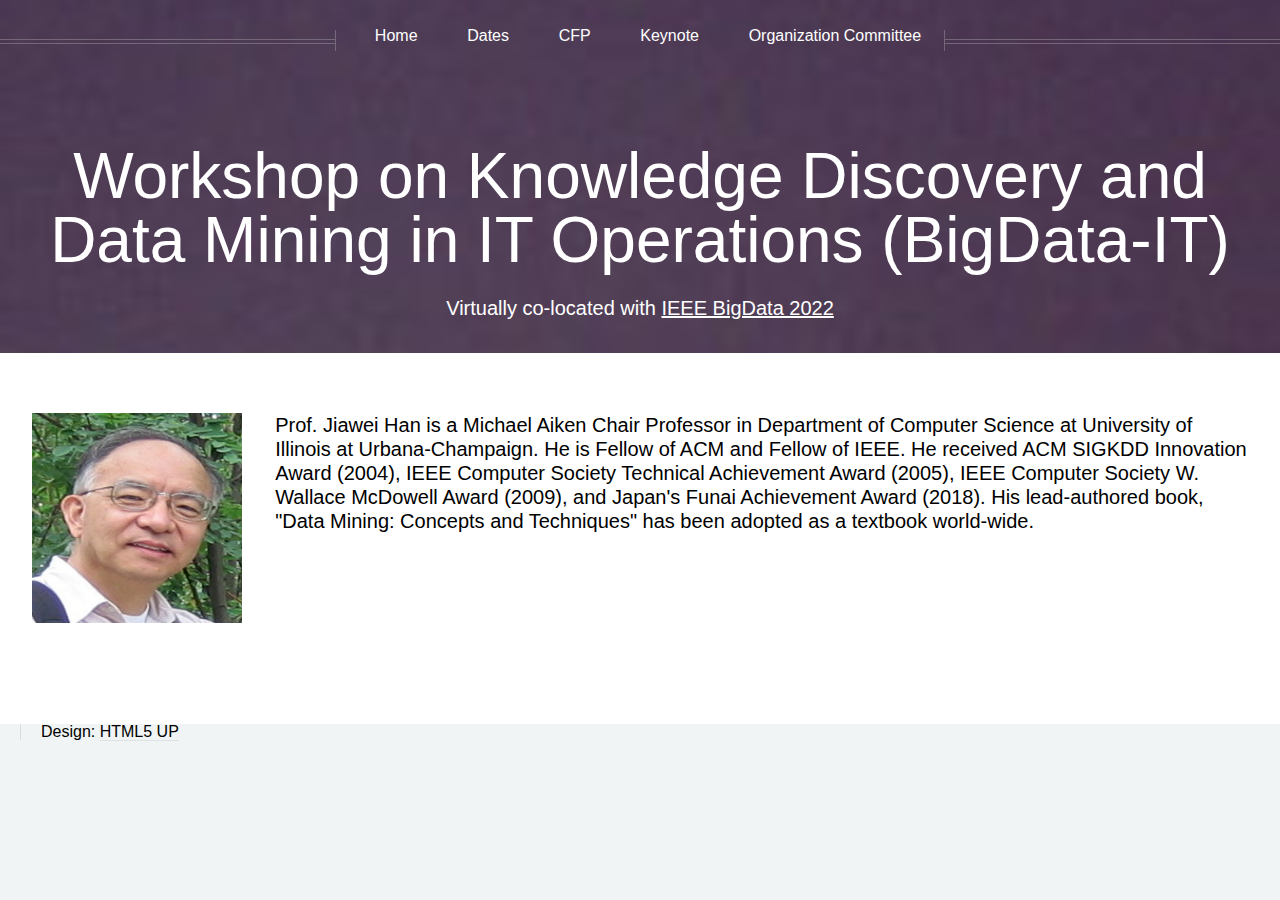
<file: key.html>
<!DOCTYPE HTML>
<!--
	Helios by HTML5 UP
	html5up.net | @ajlkn
	Free for personal and commercial use under the CCA 3.0 license (html5up.net/license)
-->
<html>
	<head>
		<title>BigData-IT</title>
		<meta charset="utf-8" />
		<meta name="viewport" content="width=device-width, initial-scale=1, user-scalable=no" />
		<link rel="stylesheet" href="assets/css/main.css" />
		<noscript><link rel="stylesheet" href="assets/css/noscript.css" /></noscript>
	</head>
	<body class="homepage is-preload">
		<div id="page-wrapper">

			<!-- Header -->
				<div id="header" style="justify-content: center;text-align: center;">
<div class="col-md-12">
<h1>Workshop on Knowledge Discovery and Data Mining in IT Operations (BigData-IT)</h1>
</div>
<br>
<div class="col-md-6" style="position: relative;
z-index: 10; ">
	<h3 style="color: white;"> Virtually co-located with <a target="_blank" rel="noopener noreferrer" class="conflink" href="https://bigdataieee.org/BigData2022/"><u>IEEE BigData 2022</u></a> </h3>
</div>
						<nav id="nav">
							<ul>
								<li><a href="index.html">Home</a></li>
								<li><a href="index.html#dates">Dates</a></li>
								<li><a href="cfp.html">CFP</a></li>
								<li><a href="key.html">Keynote</a></li>
								<li><a href="org.html">Organization Committee</a></li>
							</ul>
						</nav>

				</div>
<div class="wrapper style2">

					<article id="key" class="container">
						
						
							<div class="key"> 
								<div>
									<img src="images/jiawei.jpg" width="210 px" height="210 px">
								</div>
								<div> Prof. Jiawei Han is a Michael Aiken Chair Professor in Department of Computer Science at University of Illinois at Urbana-Champaign. He is Fellow of ACM and Fellow of IEEE.  He received ACM SIGKDD Innovation Award (2004), IEEE Computer Society Technical Achievement Award (2005), IEEE Computer Society W. Wallace McDowell Award (2009), and Japan's Funai Achievement Award (2018).  His lead-authored book, "Data Mining: Concepts and Techniques" has been adopted as a textbook world-wide.
									
								</div>
								
								</div>
<!--
								<div class="key"> 
								<div>
									<img src="images/ruchir.jpg" width="210 px" height="200 px">
								</div>
								<div> <b> Ruchir Puri </b> is the Vice President of IBM Corporate Technology. He is an IBM Fellow and Chief Scientist at IBM Research.
									
								</div>
-->								
								</div>

					
</article>
</div>
					


<div class="copyright">
										<ul class="menu">
											<li></li><li>Design: <a href="http://html5up.net">HTML5 UP</a></li>
										</ul>
									</div>
		</div>

		<!-- Scripts -->
			<script src="assets/js/jquery.min.js"></script>
			<script src="assets/js/jquery.dropotron.min.js"></script>
			<script src="assets/js/jquery.scrolly.min.js"></script>
			<script src="assets/js/jquery.scrollex.min.js"></script>
			<script src="assets/js/browser.min.js"></script>
			<script src="assets/js/breakpoints.min.js"></script>
			<script src="assets/js/util.js"></script>
			<script src="assets/js/main.js"></script>

	</body>
</html>
</file>
<file: assets/css/noscript.css>
/*
	Helios by HTML5 UP
	html5up.net | @ajlkn
	Free for personal and commercial use under the CCA 3.0 license (html5up.net/license)
*/

/* Carousel */

	.carousel {
		overflow-x: auto;
	}

/* Header */

	body.homepage.is-preload #header:after {
		opacity: 0;
	}
</file>
<file: assets/css/main.css>
@import url("https://fonts.googleapis.com/css?family=Source+Sans+Pro:300,300italic,400,400italic,600");
@import url("fontawesome-all.min.css");

/*
	Helios by HTML5 UP
	html5up.net | @ajlkn
	Free for personal and commercial use under the CCA 3.0 license (html5up.net/license)
*/

html, body, div, span, applet, object,
iframe, h1, h2, h3, h4, h5, h6, p, blockquote,
pre, a, abbr, acronym, address, big, cite,
code, del, dfn, em, img, ins, kbd, q, s, samp,
small, strike, strong, sub, sup, tt, var, b,
u, i, center, dl, dt, dd, ol, ul, li, fieldset,
form, label, legend, table, caption, tbody,
tfoot, thead, tr, th, td, article, aside,
canvas, details, embed, figure, figcaption,
footer, header, hgroup, menu, nav, output, ruby,
section, summary, time, mark, audio, video {
	margin: 0;
	padding: 0;
	border: 0;
	font-size: 100%;
	font: inherit;
	vertical-align: baseline;}

article, aside, details, figcaption, figure,
footer, header, hgroup, menu, nav, section {
	display: block;}

body {
	line-height: 1;
}


ol, ul {
	list-style: none;
}


blockquote, q {
	quotes: none;
}
.org {
  display: grid;
  grid-template-columns: 1fr;
  margin-top: 30px;
}

@media only screen and (min-width: 600px) {
.org {
  display: grid;
  grid-template-columns: 1fr 1fr;
  margin-top: 30px;
}
.key {
  display: grid;
  grid-template-columns: 1fr 4fr;
  margin-top: 30px;

}
	}
	blockquote:before, blockquote:after, q:before, q:after {
		content: '';
		content: none;
	}

table {
	border-collapse: collapse;
	border-spacing: 0;
}

body {
	-webkit-text-size-adjust: none;
}

mark {
	background-color: transparent;
	color: inherit;
}

input::-moz-focus-inner {
	border: 0;
	padding: 0;
}

input, select, textarea {
	-moz-appearance: none;
	-webkit-appearance: none;
	-ms-appearance: none;
	appearance: none;
}

/* Basic */

	html {
		box-sizing: border-box;
	}

	*, *:before, *:after {
		box-sizing: inherit;
	}

	body {
		background: #f0f4f4;
		color: black;
		font-size: 15pt;
		line-height: 1.85em;
		font-family: 'Lato', sans-serif;
		font-weight: 300;
	}

		body.is-preload *, body.is-preload *:before, body.is-preload *:after {
			-moz-animation: none !important;
			-webkit-animation: none !important;
			-ms-animation: none !important;
			animation: none !important;
			-moz-transition: none !important;
			-webkit-transition: none !important;
			-ms-transition: none !important;
			transition: none !important;
		}

	input, textarea, select {
		font-size: 15pt;
		line-height: 1.85em;
		font-family: 'Source Sans Pro', sans-serif;
		font-weight: 300;
	}

	h1, h2, h3, h4, h5, h6 {
		font-weight: 400;
		color: #483949;
		line-height: 1.25em;
	}

	h1 a, h2 a, h3 a, h4 a, h5 a, h6 a {
		color: inherit;
		text-decoration: none;
		border-bottom-color: transparent;
	}

	h1 strong, h2 strong, h3 strong, h4 strong, h5 strong, h6 strong {
		font-weight: 600;
	}

	h2 {
		font-size: 2.85em;
	}

	h3 {
		font-size: 1.25em;
	}

	h4 {
		font-size: 1em;
		margin: 0 0 0.25em 0;
	}

	strong, b {
		font-weight: 400;
		color: #483949;
	}

	em, i {
		font-style: italic;
	}

	a {
		color: inherit;
		border-bottom: solid 1px rgba(128, 128, 128, 0.15);
		text-decoration: none;
		-moz-transition: background-color 0.35s ease-in-out, color 0.35s ease-in-out, border-bottom-color 0.35s ease-in-out;
		-webkit-transition: background-color 0.35s ease-in-out, color 0.35s ease-in-out, border-bottom-color 0.35s ease-in-out;
		-ms-transition: background-color 0.35s ease-in-out, color 0.35s ease-in-out, border-bottom-color 0.35s ease-in-out;
		transition: background-color 0.35s ease-in-out, color 0.35s ease-in-out, border-bottom-color 0.35s ease-in-out;
	}

		a:hover {
			color: blue;
			border-bottom-color: transparent;
		}

	sub {
		position: relative;
		top: 0.5em;
		font-size: 0.8em;
	}

	sup {
		position: relative;
		top: -0.5em;
		font-size: 0.8em;
	}

	blockquote {
		border-left: solid 0.5em #ddd;
		padding: 1em 0 1em 2em;
		font-style: italic;
	}

	p, ul, ol, dl, table {
		margin-bottom: 1em;
	}

	p {
		text-align: justify;
	}

	br.clear {
		clear: both;
	}

	hr {
		position: relative;
		display: block;
		border: 0;
		top: 4.5em;
		margin-bottom: 9em;
		height: 6px;
		border-top: solid 1px rgba(128, 128, 128, 0.2);
		border-bottom: solid 1px rgba(128, 128, 128, 0.2);
	}

		hr:before, hr:after {
			content: '';
			position: absolute;
			top: -8px;
			display: block;
			width: 1px;
			height: 21px;
			background: rgba(128, 128, 128, 0.2);
		}

		hr:before {
			left: -1px;
		}

		hr:after {
			right: -1px;
		}

	.timestamp {
		color: rgba(128, 128, 128, 0.75);
		font-size: 0.8em;
	}

/* Container */

	.container {
		margin: 0 auto;
		max-width: 100%;
		width: 1400px;
	}

		@media screen and (max-width: 1680px) {

			.container {
				width: 1200px;
			}

		}

		@media screen and (max-width: 1280px) {

			.container {
				width: 100%;
			}

		}

		@media screen and (max-width: 960px) {

			.container {
				width: 100%;
			}

		}

		@media screen and (max-width: 840px) {

			.container {
				width: 100%;
			}

		}

		@media screen and (max-width: 736px) {

			.container {
				width: 100%;
			}

		}

/* Row */

	.row {
		display: flex;
		flex-wrap: wrap;
		box-sizing: border-box;
		align-items: stretch;
	}

		.row > * {
			box-sizing: border-box;
		}

		.row.gtr-uniform > * > :last-child {
			margin-bottom: 0;
		}

		.row.aln-left {
			justify-content: flex-start;
		}

		.row.aln-center {
			justify-content: center;
		}

		.row.aln-right {
			justify-content: flex-end;
		}

		.row.aln-top {
			align-items: flex-start;
		}

		.row.aln-middle {
			align-items: center;
		}

		.row.aln-bottom {
			align-items: flex-end;
		}

		.row > .imp {
			order: -1;
		}

		.row > .col-1 {
			width: 8.33333%;
		}

		.row > .off-1 {
			margin-left: 8.33333%;
		}

		.row > .col-2 {
			width: 16.66667%;
		}

		.row > .off-2 {
			margin-left: 16.66667%;
		}

		.row > .col-3 {
			width: 25%;
		}

		.row > .off-3 {
			margin-left: 25%;
		}

		.row > .col-4 {
			width: 33.33333%;
		}

		.row > .off-4 {
			margin-left: 33.33333%;
		}

		.row > .col-5 {
			width: 41.66667%;
		}

		.row > .off-5 {
			margin-left: 41.66667%;
		}

		.row > .col-6 {
			width: 50%;
		}

		.row > .off-6 {
			margin-left: 50%;
		}

		.row > .col-7 {
			width: 58.33333%;
		}

		.row > .off-7 {
			margin-left: 58.33333%;
		}

		.row > .col-8 {
			width: 66.66667%;
		}

		.row > .off-8 {
			margin-left: 66.66667%;
		}

		.row > .col-9 {
			width: 75%;
		}

		.row > .off-9 {
			margin-left: 75%;
		}

		.row > .col-10 {
			width: 83.33333%;
		}

		.row > .off-10 {
			margin-left: 83.33333%;
		}

		.row > .col-11 {
			width: 91.66667%;
		}

		.row > .off-11 {
			margin-left: 91.66667%;
		}

		.row > .col-12 {
			width: 100%;
		}

		.row > .off-12 {
			margin-left: 100%;
		}

		.row.gtr-0 {
			margin-top: 0px;
			margin-left: 0px;
		}

			.row.gtr-0 > * {
				padding: 0px 0 0 0px;
			}

			.row.gtr-0.gtr-uniform {
				margin-top: 0px;
			}

				.row.gtr-0.gtr-uniform > * {
					padding-top: 0px;
				}

		.row.gtr-25 {
			margin-top: -10px;
			margin-left: -10px;
		}

			.row.gtr-25 > * {
				padding: 10px 0 0 10px;
			}

			.row.gtr-25.gtr-uniform {
				margin-top: -10px;
			}

				.row.gtr-25.gtr-uniform > * {
					padding-top: 10px;
				}

		.row.gtr-50 {
			margin-top: -20px;
			margin-left: -20px;
		}

			.row.gtr-50 > * {
				padding: 20px 0 0 20px;
			}

			.row.gtr-50.gtr-uniform {
				margin-top: -20px;
			}

				.row.gtr-50.gtr-uniform > * {
					padding-top: 20px;
				}

		.row {
			margin-top: -40px;
			margin-left: -40px;
		}

			.row > * {
				padding: 40px 0 0 40px;
			}

			.row.gtr-uniform {
				margin-top: -40px;
			}

				.row.gtr-uniform > * {
					padding-top: 40px;
				}

		.row.gtr-150 {
			margin-top: -60px;
			margin-left: -60px;
		}

			.row.gtr-150 > * {
				padding: 60px 0 0 60px;
			}

			.row.gtr-150.gtr-uniform {
				margin-top: -60px;
			}

				.row.gtr-150.gtr-uniform > * {
					padding-top: 60px;
				}

		.row.gtr-200 {
			margin-top: -80px;
			margin-left: -80px;
		}

			.row.gtr-200 > * {
				padding: 80px 0 0 80px;
			}

			.row.gtr-200.gtr-uniform {
				margin-top: -80px;
			}

				.row.gtr-200.gtr-uniform > * {
					padding-top: 80px;
				}

		@media screen and (max-width: 1680px) {

			.row {
				display: flex;
				flex-wrap: wrap;
				box-sizing: border-box;
				align-items: stretch;
			}

				.row > * {
					box-sizing: border-box;
				}

				.row.gtr-uniform > * > :last-child {
					margin-bottom: 0;
				}

				.row.aln-left {
					justify-content: flex-start;
				}

				.row.aln-center {
					justify-content: center;
				}

				.row.aln-right {
					justify-content: flex-end;
				}

				.row.aln-top {
					align-items: flex-start;
				}

				.row.aln-middle {
					align-items: center;
				}

				.row.aln-bottom {
					align-items: flex-end;
				}

				.row > .imp-wide {
					order: -1;
				}

				.row > .col-1-wide {
					width: 8.33333%;
				}

				.row > .off-1-wide {
					margin-left: 8.33333%;
				}

				.row > .col-2-wide {
					width: 16.66667%;
				}

				.row > .off-2-wide {
					margin-left: 16.66667%;
				}

				.row > .col-3-wide {
					width: 25%;
				}

				.row > .off-3-wide {
					margin-left: 25%;
				}

				.row > .col-4-wide {
					width: 33.33333%;
				}

				.row > .off-4-wide {
					margin-left: 33.33333%;
				}

				.row > .col-5-wide {
					width: 41.66667%;
				}

				.row > .off-5-wide {
					margin-left: 41.66667%;
				}

				.row > .col-6-wide {
					width: 50%;
				}

				.row > .off-6-wide {
					margin-left: 50%;
				}

				.row > .col-7-wide {
					width: 58.33333%;
				}

				.row > .off-7-wide {
					margin-left: 58.33333%;
				}

				.row > .col-8-wide {
					width: 66.66667%;
				}

				.row > .off-8-wide {
					margin-left: 66.66667%;
				}

				.row > .col-9-wide {
					width: 75%;
				}

				.row > .off-9-wide {
					margin-left: 75%;
				}

				.row > .col-10-wide {
					width: 83.33333%;
				}

				.row > .off-10-wide {
					margin-left: 83.33333%;
				}

				.row > .col-11-wide {
					width: 91.66667%;
				}

				.row > .off-11-wide {
					margin-left: 91.66667%;
				}

				.row > .col-12-wide {
					width: 100%;
				}

				.row > .off-12-wide {
					margin-left: 100%;
				}

				.row.gtr-0 {
					margin-top: 0px;
					margin-left: 0px;
				}

					.row.gtr-0 > * {
						padding: 0px 0 0 0px;
					}

					.row.gtr-0.gtr-uniform {
						margin-top: 0px;
					}

						.row.gtr-0.gtr-uniform > * {
							padding-top: 0px;
						}

				.row.gtr-25 {
					margin-top: -10px;
					margin-left: -10px;
				}

					.row.gtr-25 > * {
						padding: 10px 0 0 10px;
					}

					.row.gtr-25.gtr-uniform {
						margin-top: -10px;
					}

						.row.gtr-25.gtr-uniform > * {
							padding-top: 10px;
						}

				.row.gtr-50 {
					margin-top: -20px;
					margin-left: -20px;
				}

					.row.gtr-50 > * {
						padding: 20px 0 0 20px;
					}

					.row.gtr-50.gtr-uniform {
						margin-top: -20px;
					}

						.row.gtr-50.gtr-uniform > * {
							padding-top: 20px;
						}

				.row {
					margin-top: -40px;
					margin-left: -40px;
				}

					.row > * {
						padding: 40px 0 0 40px;
					}

					.row.gtr-uniform {
						margin-top: -40px;
					}

						.row.gtr-uniform > * {
							padding-top: 40px;
						}

				.row.gtr-150 {
					margin-top: -60px;
					margin-left: -60px;
				}

					.row.gtr-150 > * {
						padding: 60px 0 0 60px;
					}

					.row.gtr-150.gtr-uniform {
						margin-top: -60px;
					}

						.row.gtr-150.gtr-uniform > * {
							padding-top: 60px;
						}

				.row.gtr-200 {
					margin-top: -80px;
					margin-left: -80px;
				}

					.row.gtr-200 > * {
						padding: 80px 0 0 80px;
					}

					.row.gtr-200.gtr-uniform {
						margin-top: -80px;
					}

						.row.gtr-200.gtr-uniform > * {
							padding-top: 80px;
						}

		}

		@media screen and (max-width: 1280px) {

			.row {
				display: flex;
				flex-wrap: wrap;
				box-sizing: border-box;
				align-items: stretch;
			}

				.row > * {
					box-sizing: border-box;
				}

				.row.gtr-uniform > * > :last-child {
					margin-bottom: 0;
				}

				.row.aln-left {
					justify-content: flex-start;
				}

				.row.aln-center {
					justify-content: center;
				}

				.row.aln-right {
					justify-content: flex-end;
				}

				.row.aln-top {
					align-items: flex-start;
				}

				.row.aln-middle {
					align-items: center;
				}

				.row.aln-bottom {
					align-items: flex-end;
				}

				.row > .imp-normal {
					order: -1;
				}

				.row > .col-1-normal {
					width: 8.33333%;
				}

				.row > .off-1-normal {
					margin-left: 8.33333%;
				}

				.row > .col-2-normal {
					width: 16.66667%;
				}

				.row > .off-2-normal {
					margin-left: 16.66667%;
				}

				.row > .col-3-normal {
					width: 25%;
				}

				.row > .off-3-normal {
					margin-left: 25%;
				}

				.row > .col-4-normal {
					width: 33.33333%;
				}

				.row > .off-4-normal {
					margin-left: 33.33333%;
				}

				.row > .col-5-normal {
					width: 41.66667%;
				}

				.row > .off-5-normal {
					margin-left: 41.66667%;
				}

				.row > .col-6-normal {
					width: 50%;
				}

				.row > .off-6-normal {
					margin-left: 50%;
				}

				.row > .col-7-normal {
					width: 58.33333%;
				}

				.row > .off-7-normal {
					margin-left: 58.33333%;
				}

				.row > .col-8-normal {
					width: 66.66667%;
				}

				.row > .off-8-normal {
					margin-left: 66.66667%;
				}

				.row > .col-9-normal {
					width: 75%;
				}

				.row > .off-9-normal {
					margin-left: 75%;
				}

				.row > .col-10-normal {
					width: 83.33333%;
				}

				.row > .off-10-normal {
					margin-left: 83.33333%;
				}

				.row > .col-11-normal {
					width: 91.66667%;
				}

				.row > .off-11-normal {
					margin-left: 91.66667%;
				}

				.row > .col-12-normal {
					width: 100%;
				}

				.row > .off-12-normal {
					margin-left: 100%;
				}

				.row.gtr-0 {
					margin-top: 0px;
					margin-left: 0px;
				}

					.row.gtr-0 > * {
						padding: 0px 0 0 0px;
					}

					.row.gtr-0.gtr-uniform {
						margin-top: 0px;
					}

						.row.gtr-0.gtr-uniform > * {
							padding-top: 0px;
						}

				.row.gtr-25 {
					margin-top: -9px;
					margin-left: -9px;
				}

					.row.gtr-25 > * {
						padding: 9px 0 0 9px;
					}

					.row.gtr-25.gtr-uniform {
						margin-top: -9px;
					}

						.row.gtr-25.gtr-uniform > * {
							padding-top: 9px;
						}

				.row.gtr-50 {
					margin-top: -18px;
					margin-left: -18px;
				}

					.row.gtr-50 > * {
						padding: 18px 0 0 18px;
					}

					.row.gtr-50.gtr-uniform {
						margin-top: -18px;
					}

						.row.gtr-50.gtr-uniform > * {
							padding-top: 18px;
						}

				.row {
					margin-top: -36px;
					margin-left: -36px;
				}

					.row > * {
						padding: 36px 0 0 36px;
					}

					.row.gtr-uniform {
						margin-top: -36px;
					}

						.row.gtr-uniform > * {
							padding-top: 36px;
						}

				.row.gtr-150 {
					margin-top: -54px;
					margin-left: -54px;
				}

					.row.gtr-150 > * {
						padding: 54px 0 0 54px;
					}

					.row.gtr-150.gtr-uniform {
						margin-top: -54px;
					}

						.row.gtr-150.gtr-uniform > * {
							padding-top: 54px;
						}

				.row.gtr-200 {
					margin-top: -72px;
					margin-left: -72px;
				}

					.row.gtr-200 > * {
						padding: 72px 0 0 72px;
					}

					.row.gtr-200.gtr-uniform {
						margin-top: -72px;
					}

						.row.gtr-200.gtr-uniform > * {
							padding-top: 72px;
						}

		}

		@media screen and (max-width: 960px) {

			.row {
				display: flex;
				flex-wrap: wrap;
				box-sizing: border-box;
				align-items: stretch;
			}

				.row > * {
					box-sizing: border-box;
				}

				.row.gtr-uniform > * > :last-child {
					margin-bottom: 0;
				}

				.row.aln-left {
					justify-content: flex-start;
				}

				.row.aln-center {
					justify-content: center;
				}

				.row.aln-right {
					justify-content: flex-end;
				}

				.row.aln-top {
					align-items: flex-start;
				}

				.row.aln-middle {
					align-items: center;
				}

				.row.aln-bottom {
					align-items: flex-end;
				}

				.row > .imp-narrow {
					order: -1;
				}

				.row > .col-1-narrow {
					width: 8.33333%;
				}

				.row > .off-1-narrow {
					margin-left: 8.33333%;
				}

				.row > .col-2-narrow {
					width: 16.66667%;
				}

				.row > .off-2-narrow {
					margin-left: 16.66667%;
				}

				.row > .col-3-narrow {
					width: 25%;
				}

				.row > .off-3-narrow {
					margin-left: 25%;
				}

				.row > .col-4-narrow {
					width: 33.33333%;
				}

				.row > .off-4-narrow {
					margin-left: 33.33333%;
				}

				.row > .col-5-narrow {
					width: 41.66667%;
				}

				.row > .off-5-narrow {
					margin-left: 41.66667%;
				}

				.row > .col-6-narrow {
					width: 50%;
				}

				.row > .off-6-narrow {
					margin-left: 50%;
				}

				.row > .col-7-narrow {
					width: 58.33333%;
				}

				.row > .off-7-narrow {
					margin-left: 58.33333%;
				}

				.row > .col-8-narrow {
					width: 66.66667%;
				}

				.row > .off-8-narrow {
					margin-left: 66.66667%;
				}

				.row > .col-9-narrow {
					width: 75%;
				}

				.row > .off-9-narrow {
					margin-left: 75%;
				}

				.row > .col-10-narrow {
					width: 83.33333%;
				}

				.row > .off-10-narrow {
					margin-left: 83.33333%;
				}

				.row > .col-11-narrow {
					width: 91.66667%;
				}

				.row > .off-11-narrow {
					margin-left: 91.66667%;
				}

				.row > .col-12-narrow {
					width: 100%;
				}

				.row > .off-12-narrow {
					margin-left: 100%;
				}

				.row.gtr-0 {
					margin-top: 0px;
					margin-left: 0px;
				}

					.row.gtr-0 > * {
						padding: 0px 0 0 0px;
					}

					.row.gtr-0.gtr-uniform {
						margin-top: 0px;
					}

						.row.gtr-0.gtr-uniform > * {
							padding-top: 0px;
						}

				.row.gtr-25 {
					margin-top: -8px;
					margin-left: -8px;
				}

					.row.gtr-25 > * {
						padding: 8px 0 0 8px;
					}

					.row.gtr-25.gtr-uniform {
						margin-top: -8px;
					}

						.row.gtr-25.gtr-uniform > * {
							padding-top: 8px;
						}

				.row.gtr-50 {
					margin-top: -16px;
					margin-left: -16px;
				}

					.row.gtr-50 > * {
						padding: 16px 0 0 16px;
					}

					.row.gtr-50.gtr-uniform {
						margin-top: -16px;
					}

						.row.gtr-50.gtr-uniform > * {
							padding-top: 16px;
						}

				.row {
					margin-top: -32px;
					margin-left: -32px;
				}

					.row > * {
						padding: 32px 0 0 32px;
					}

					.row.gtr-uniform {
						margin-top: -32px;
					}

						.row.gtr-uniform > * {
							padding-top: 32px;
						}

				.row.gtr-150 {
					margin-top: -48px;
					margin-left: -48px;
				}

					.row.gtr-150 > * {
						padding: 48px 0 0 48px;
					}

					.row.gtr-150.gtr-uniform {
						margin-top: -48px;
					}

						.row.gtr-150.gtr-uniform > * {
							padding-top: 48px;
						}

				.row.gtr-200 {
					margin-top: -64px;
					margin-left: -64px;
				}

					.row.gtr-200 > * {
						padding: 64px 0 0 64px;
					}

					.row.gtr-200.gtr-uniform {
						margin-top: -64px;
					}

						.row.gtr-200.gtr-uniform > * {
							padding-top: 64px;
						}

		}

		@media screen and (max-width: 840px) {

			.row {
				display: flex;
				flex-wrap: wrap;
				box-sizing: border-box;
				align-items: stretch;
			}

				.row > * {
					box-sizing: border-box;
				}

				.row.gtr-uniform > * > :last-child {
					margin-bottom: 0;
				}

				.row.aln-left {
					justify-content: flex-start;
				}

				.row.aln-center {
					justify-content: center;
				}

				.row.aln-right {
					justify-content: flex-end;
				}

				.row.aln-top {
					align-items: flex-start;
				}

				.row.aln-middle {
					align-items: center;
				}

				.row.aln-bottom {
					align-items: flex-end;
				}

				.row > .imp-narrower {
					order: -1;
				}

				.row > .col-1-narrower {
					width: 8.33333%;
				}

				.row > .off-1-narrower {
					margin-left: 8.33333%;
				}

				.row > .col-2-narrower {
					width: 16.66667%;
				}

				.row > .off-2-narrower {
					margin-left: 16.66667%;
				}

				.row > .col-3-narrower {
					width: 25%;
				}

				.row > .off-3-narrower {
					margin-left: 25%;
				}

				.row > .col-4-narrower {
					width: 33.33333%;
				}

				.row > .off-4-narrower {
					margin-left: 33.33333%;
				}

				.row > .col-5-narrower {
					width: 41.66667%;
				}

				.row > .off-5-narrower {
					margin-left: 41.66667%;
				}

				.row > .col-6-narrower {
					width: 50%;
				}

				.row > .off-6-narrower {
					margin-left: 50%;
				}

				.row > .col-7-narrower {
					width: 58.33333%;
				}

				.row > .off-7-narrower {
					margin-left: 58.33333%;
				}

				.row > .col-8-narrower {
					width: 66.66667%;
				}

				.row > .off-8-narrower {
					margin-left: 66.66667%;
				}

				.row > .col-9-narrower {
					width: 75%;
				}

				.row > .off-9-narrower {
					margin-left: 75%;
				}

				.row > .col-10-narrower {
					width: 83.33333%;
				}

				.row > .off-10-narrower {
					margin-left: 83.33333%;
				}

				.row > .col-11-narrower {
					width: 91.66667%;
				}

				.row > .off-11-narrower {
					margin-left: 91.66667%;
				}

				.row > .col-12-narrower {
					width: 100%;
				}

				.row > .off-12-narrower {
					margin-left: 100%;
				}

				.row.gtr-0 {
					margin-top: 0px;
					margin-left: 0px;
				}

					.row.gtr-0 > * {
						padding: 0px 0 0 0px;
					}

					.row.gtr-0.gtr-uniform {
						margin-top: 0px;
					}

						.row.gtr-0.gtr-uniform > * {
							padding-top: 0px;
						}

				.row.gtr-25 {
					margin-top: -8px;
					margin-left: -8px;
				}

					.row.gtr-25 > * {
						padding: 8px 0 0 8px;
					}

					.row.gtr-25.gtr-uniform {
						margin-top: -8px;
					}

						.row.gtr-25.gtr-uniform > * {
							padding-top: 8px;
						}

				.row.gtr-50 {
					margin-top: -16px;
					margin-left: -16px;
				}

					.row.gtr-50 > * {
						padding: 16px 0 0 16px;
					}

					.row.gtr-50.gtr-uniform {
						margin-top: -16px;
					}

						.row.gtr-50.gtr-uniform > * {
							padding-top: 16px;
						}

				.row {
					margin-top: -32px;
					margin-left: -32px;
				}

					.row > * {
						padding: 32px 0 0 32px;
					}

					.row.gtr-uniform {
						margin-top: -32px;
					}

						.row.gtr-uniform > * {
							padding-top: 32px;
						}

				.row.gtr-150 {
					margin-top: -48px;
					margin-left: -48px;
				}

					.row.gtr-150 > * {
						padding: 48px 0 0 48px;
					}

					.row.gtr-150.gtr-uniform {
						margin-top: -48px;
					}

						.row.gtr-150.gtr-uniform > * {
							padding-top: 48px;
						}

				.row.gtr-200 {
					margin-top: -64px;
					margin-left: -64px;
				}

					.row.gtr-200 > * {
						padding: 64px 0 0 64px;
					}

					.row.gtr-200.gtr-uniform {
						margin-top: -64px;
					}

						.row.gtr-200.gtr-uniform > * {
							padding-top: 64px;
						}

		}

		@media screen and (max-width: 736px) {

			.row {
				display: flex;
				flex-wrap: wrap;
				box-sizing: border-box;
				align-items: stretch;
			}

				.row > * {
					box-sizing: border-box;
				}

				.row.gtr-uniform > * > :last-child {
					margin-bottom: 0;
				}

				.row.aln-left {
					justify-content: flex-start;
				}

				.row.aln-center {
					justify-content: center;
				}

				.row.aln-right {
					justify-content: flex-end;
				}

				.row.aln-top {
					align-items: flex-start;
				}

				.row.aln-middle {
					align-items: center;
				}

				.row.aln-bottom {
					align-items: flex-end;
				}

				.row > .imp-mobile {
					order: -1;
				}

				.row > .col-1-mobile {
					width: 8.33333%;
				}

				.row > .off-1-mobile {
					margin-left: 8.33333%;
				}

				.row > .col-2-mobile {
					width: 16.66667%;
				}

				.row > .off-2-mobile {
					margin-left: 16.66667%;
				}

				.row > .col-3-mobile {
					width: 25%;
				}

				.row > .off-3-mobile {
					margin-left: 25%;
				}

				.row > .col-4-mobile {
					width: 33.33333%;
				}

				.row > .off-4-mobile {
					margin-left: 33.33333%;
				}

				.row > .col-5-mobile {
					width: 41.66667%;
				}

				.row > .off-5-mobile {
					margin-left: 41.66667%;
				}

				.row > .col-6-mobile {
					width: 50%;
				}

				.row > .off-6-mobile {
					margin-left: 50%;
				}

				.row > .col-7-mobile {
					width: 58.33333%;
				}

				.row > .off-7-mobile {
					margin-left: 58.33333%;
				}

				.row > .col-8-mobile {
					width: 66.66667%;
				}

				.row > .off-8-mobile {
					margin-left: 66.66667%;
				}

				.row > .col-9-mobile {
					width: 75%;
				}

				.row > .off-9-mobile {
					margin-left: 75%;
				}

				.row > .col-10-mobile {
					width: 83.33333%;
				}

				.row > .off-10-mobile {
					margin-left: 83.33333%;
				}

				.row > .col-11-mobile {
					width: 91.66667%;
				}

				.row > .off-11-mobile {
					margin-left: 91.66667%;
				}

				.row > .col-12-mobile {
					width: 100%;
				}

				.row > .off-12-mobile {
					margin-left: 100%;
				}

				.row.gtr-0 {
					margin-top: 0px;
					margin-left: 0px;
				}

					.row.gtr-0 > * {
						padding: 0px 0 0 0px;
					}

					.row.gtr-0.gtr-uniform {
						margin-top: 0px;
					}

						.row.gtr-0.gtr-uniform > * {
							padding-top: 0px;
						}

				.row.gtr-25 {
					margin-top: -5px;
					margin-left: -5px;
				}

					.row.gtr-25 > * {
						padding: 5px 0 0 5px;
					}

					.row.gtr-25.gtr-uniform {
						margin-top: -5px;
					}

						.row.gtr-25.gtr-uniform > * {
							padding-top: 5px;
						}

				.row.gtr-50 {
					margin-top: -10px;
					margin-left: -10px;
				}

					.row.gtr-50 > * {
						padding: 10px 0 0 10px;
					}

					.row.gtr-50.gtr-uniform {
						margin-top: -10px;
					}

						.row.gtr-50.gtr-uniform > * {
							padding-top: 10px;
						}

				.row {
					margin-top: -20px;
					margin-left: -20px;
				}

					.row > * {
						padding: 20px 0 0 20px;
					}

					.row.gtr-uniform {
						margin-top: -20px;
					}

						.row.gtr-uniform > * {
							padding-top: 20px;
						}

				.row.gtr-150 {
					margin-top: -30px;
					margin-left: -30px;
				}

					.row.gtr-150 > * {
						padding: 30px 0 0 30px;
					}

					.row.gtr-150.gtr-uniform {
						margin-top: -30px;
					}

						.row.gtr-150.gtr-uniform > * {
							padding-top: 30px;
						}

				.row.gtr-200 {
					margin-top: -40px;
					margin-left: -40px;
				}

					.row.gtr-200 > * {
						padding: 40px 0 0 40px;
					}

					.row.gtr-200.gtr-uniform {
						margin-top: -40px;
					}

						.row.gtr-200.gtr-uniform > * {
							padding-top: 40px;
						}

		}

/* Sections/Article */

	section, article {
		margin-bottom: 3em;
		font-size: 15pt;
	}

		section > :last-child, section:last-child, article > :last-child, article:last-child {
			margin-bottom: 0;
		}

		section.special > header, section.special > footer, article.special > header, article.special > footer {
			text-align: center;
		}

	.row > section, .row > article {
		margin-bottom: 0;
	}

	header {
		margin: 0 0 1em 0;
	}

		header > p {
			display: block;
			font-size: 1.5em;
			margin: 1em 0 2em 0;
			line-height: 1.5em;
			text-align: inherit;
		}

	footer {
		margin: 2.5em 0 0 0;
	}

/* Image */

	.image {
		position: relative;
		display: inline-block;
		border: 0;
		outline: 0;
	}

		.image img {
			display: block;
			width: 100%;
		}

		.image.fit {
			display: block;
			width: 100%;
		}

		.image.featured {
			display: block;
			width: 100%;
			margin: 0 0 4em 0;
		}

		.image.left {
			float: left;
			margin: 0 2em 2em 0;
		}

		.image.centered {
			display: block;
			margin: 0 0 2em 0;
		}

			.image.centered img {
				margin: 0 auto;
				width: auto;
			}

/* List */

	ul {
		list-style: disc;
		padding-left: 1em;
	}

		ul li {
			padding-left: 0.5em;
		}

	ol {
		list-style: decimal;
		padding-left: 1.25em;
	}

		ol li {
			padding-left: 0.25em;
		}

/* Actions */

	ul.actions {
		margin: 3em 0 0 0;
		list-style: none;
		padding-left: 0;
	}

		form ul.actions {
			margin-top: 0;
		}

		ul.actions li {
			display: inline-block;
			margin: 0 0.75em 0 0.75em;
			padding-left: 0;
		}

			ul.actions li:first-child {
				margin-left: 0;
			}

			ul.actions li:last-child {
				margin-right: 0;
			}

/* Divided */

	ul.divided {
		list-style: none;
		padding-left: 0;
	}

		ul.divided li {
			border-top: solid 1px rgba(128, 128, 128, 0.2);
			padding-top: 1.5em;
			margin-top: 1.5em;
			padding-left: 0;
		}

			ul.divided li:first-child {
				border-top: 0;
				padding-top: 0;
				margin-top: 0;
			}

/* Menu */

	ul.menu {
		height: 1em;
		line-height: 1em;
		list-style: none;
		padding-left: 0;
	}

		ul.menu li {
			display: inline-block;
			border-left: solid 1px rgba(128, 128, 128, 0.2);
			padding-left: 1.25em;
			margin-left: 1.25em;
		}

			ul.menu li:first-child {
				border-left: 0;
				padding-left: 0;
				margin-left: 0;
			}

/* Icons */

	ul.icons {
		position: relative;
		background: rgba(128, 128, 128, 0.05);
		border-radius: 4em;
		display: inline-block;
		padding: 0.35em 0.75em 0.35em 0.75em;
		font-size: 1.25em;
		cursor: default;
		list-style: none;
	}

		ul.icons li {
			display: inline-block;
			padding-left: 0;
		}

			ul.icons li a {
				display: inline-block;
				background: none;
				width: 2.5em;
				height: 2.5em;
				line-height: 2.5em;
				text-align: center;
				border-radius: 100%;
				border: 0;
				color: inherit;
			}

				ul.icons li a:hover {
					color: #ef8376;
				}

/* Form */

	form label {
		display: block;
		font-weight: 400;
		color: #483949;
		margin: 0 0 1em 0;
	}

	form input[type="text"],
	form input[type="email"],
	form input[type="password"],
	form select,
	form textarea {
		-webkit-appearance: none;
		display: block;
		border: 0;
		background: #fafafa;
		width: 100%;
		border-radius: 0.5em;
		border: solid 1px #E5E5E5;
		padding: 1em;
		-moz-transition: background-color 0.35s ease-in-out, border-color 0.35s ease-in-out;
		-webkit-transition: background-color 0.35s ease-in-out, border-color 0.35s ease-in-out;
		-ms-transition: background-color 0.35s ease-in-out, border-color 0.35s ease-in-out;
		transition: background-color 0.35s ease-in-out, border-color 0.35s ease-in-out;
	}

		form input[type="text"]:focus,
		form input[type="email"]:focus,
		form input[type="password"]:focus,
		form select:focus,
		form textarea:focus {
			background: #fff;
			border-color: #df7366;
		}

	form input[type="text"],
	form input[type="email"],
	form input[type="password"],
	form select {
		line-height: 1em;
	}

	form textarea {
		min-height: 9em;
	}

	form ::-webkit-input-placeholder {
		color: #555 !important;
	}

	form :-moz-placeholder {
		color: #555 !important;
	}

	form ::-moz-placeholder {
		color: #555 !important;
	}

	form :-ms-input-placeholder {
		color: #555 !important;
	}

	form ::-moz-focus-inner {
		border: 0;
	}

/* Table */

	table {
		width: 100%;
	}

		table.default {
			width: 100%;
		}

			table.default tbody tr {
				border-top: solid 1px #e5e5e5;
			}

				table.default tbody tr:first-child {
					border-top: 0;
				}

				table.default tbody tr:nth-child(2n+1) {
					background: #fafafa;
				}

			table.default td {
				padding: 0.5em 1em 0.5em 1em;
			}

			table.default th {
				text-align: left;
				font-weight: 400;
				padding: 0.5em 1em 0.5em 1em;
			}

			table.default thead {
				border-bottom: solid 2px #e5e5e5;
			}

			table.default tfoot {
				border-top: solid 2px #e5e5e5;
			}

/* Button */

	input[type="button"],
	input[type="submit"],
	input[type="reset"],
	button,
	.button {
		position: relative;
		display: inline-block;
		background: #df7366;
		color: #fff;
		text-align: center;
		border-radius: 0.5em;
		text-decoration: none;
		padding: 0.65em 3em 0.65em 3em;
		border: 0;
		cursor: pointer;
		outline: 0;
		font-weight: 300;
		-moz-transition: background-color 0.35s ease-in-out, color 0.35s ease-in-out, border-bottom-color 0.35s ease-in-out;
		-webkit-transition: background-color 0.35s ease-in-out, color 0.35s ease-in-out, border-bottom-color 0.35s ease-in-out;
		-ms-transition: background-color 0.35s ease-in-out, color 0.35s ease-in-out, border-bottom-color 0.35s ease-in-out;
		transition: background-color 0.35s ease-in-out, color 0.35s ease-in-out, border-bottom-color 0.35s ease-in-out;
	}

		input[type="button"]:hover,
		input[type="submit"]:hover,
		input[type="reset"]:hover,
		button:hover,
		.button:hover {
			color: #fff;
			background: #ef8376;
		}

		input[type="button"].alt,
		input[type="submit"].alt,
		input[type="reset"].alt,
		button.alt,
		.button.alt {
			background: #2B252C;
		}

			input[type="button"].alt:hover,
			input[type="submit"].alt:hover,
			input[type="reset"].alt:hover,
			button.alt:hover,
			.button.alt:hover {
				background: #3B353C;
			}

/* Post */

	.post.stub {
		text-align: center;
	}

		.post.stub header {
			margin: 0;
		}

/* Icons */

	.icon {
		text-decoration: none;
		text-decoration: none;
	}

		.icon:before {
			-moz-osx-font-smoothing: grayscale;
			-webkit-font-smoothing: antialiased;
			display: inline-block;
			font-style: normal;
			font-variant: normal;
			text-rendering: auto;
			line-height: 1;
			text-transform: none !important;
			font-family: 'Font Awesome 5 Free';
			font-weight: 400;
		}

		.icon:before {
			line-height: inherit;
			font-size: 1.25em;
		}

		.icon > .label {
			display: none;
		}

		.icon.solid:before {
			font-weight: 900;
		}

		.icon.brands:before {
			font-family: 'Font Awesome 5 Brands';
		}

		.icon.circled {
			position: relative;
			display: inline-block;
			background: #2b252c;
			color: #fff;
			border-radius: 100%;
			width: 3em;
			height: 3em;
			line-height: 3em;
			text-align: center;
			font-size: 1.25em;
		}

			header .icon.circled {
				margin: 0 0 2em 0;
			}

/* Wrapper */

	.wrapper {
		background: #fff;
		/*margin: 0 0 0.5em 0;*/
		padding: 6em 0 6em 0;
	}

		.wrapper.style2 {
			padding-top: 30px;
		}

/* Header */

	#header {
		position: relative;
		background-image: url("../../images/pic15.jpg");
		background-size: cover;
		background-position: center center;
		background-attachment: fixed;
		color: #fff;
		text-align: center;
		padding: 7.5em 0 2em 0;
		cursor: default;

	}

		#header:before {
			content: '';
			display: inline-block;
			vertical-align: middle;
			height: 100%;
		}

		#header .inner {
			position: relative;
			z-index: 1;
			margin: 0;
			display: inline-block;
			vertical-align: middle;
		}

		#header header {
			display: inline-block;
		}

			#header header > p {
				font-size: 1.25em;
				margin: 0;
			}

		#header h1 {
			color: #fff;
			font-size: 3em;
			line-height: 1em;
		}

			#header h1 a {
				color: inherit;
			}

		#header .button {
			display: inline-block;
			border-radius: 100%;
			width: 4.5em;
			height: 4.5em;
			line-height: 4.5em;
			text-align: center;
			font-size: 1.25em;
			padding: 0;
		}

		#header hr {
			top: 1.5em;
			margin-bottom: 3em;
			border-bottom-color: rgba(192, 192, 192, 0.35);
			box-shadow: inset 0 1px 0 0 rgba(192, 192, 192, 0.35);
		}

			#header hr:before, #header hr:after {
				background: rgba(192, 192, 192, 0.35);
			}

		#header footer {
			margin: 1em 0 0 0;
		}

	body.homepage #header {
		/*height: 100vh;*/
		/*min-height: 40em;*/
	}

		body.homepage #header h1 {
			font-size: 4em;
		}

		body.homepage #header:after {
			content: '';
			background: #1C0920;
			display: block;
			position: absolute;
			left: 0;
			top: 0;
			width: 100%;
			height: 100%;
			opacity: 0;
			-moz-transition: opacity 0.3s ease-in-out;
			-webkit-transition: opacity 0.3s ease-in-out;
			-ms-transition: opacity 0.3s ease-in-out;
			transition: opacity 0.3s ease-in-out;
			-moz-transition-delay: 0.1s;
			-webkit-transition-delay: 0.1s;
			-ms-transition-delay: 0.1s;
			transition-delay: 0.1s;
		}

	body.homepage.is-preload #header:after {
		opacity: 1;
	}

/* Nav */

	#nav {
		position: absolute;
		top: 0;
		left: 0;
		width: 100%;
		text-align: center;
		padding: 1.5em 0 1.5em 0;
		z-index: 1;
		overflow: hidden;
	}

		#nav > ul {
			line-height: 0px;
			position: relative;
			display: inline-block;
			margin: 0;
			height: 21px;
			border-left: solid 1px rgba(192, 192, 192, 0.35);
			border-right: solid 1px rgba(192, 192, 192, 0.35);
		}

			#nav > ul:before, #nav > ul:after {
				content: '';
				display: block;
				width: 300%;
				position: absolute;
				top: 50%;
				margin-top: -2px;
				height: 5px;
				border-top: solid 1px rgba(192, 192, 192, 0.35);
				border-bottom: solid 1px rgba(192, 192, 192, 0.35);
			}

			#nav > ul:before {
				left: 100%;
				margin-left: 1px;
			}

			#nav > ul:after {
				right: 100%;
				margin-right: 1px;
			}

			#nav > ul > li {
				display: inline-block;
				margin: -9px 0.5em 0 0.5em;
				border-radius: 0.5em;
				padding: 0.85em;
				border: solid 1px transparent;
				-moz-transition: color 0.35s ease-in-out, border-color 0.35s ease-in-out;
				-webkit-transition: color 0.35s ease-in-out, border-color 0.35s ease-in-out;
				-ms-transition: color 0.35s ease-in-out, border-color 0.35s ease-in-out;
				transition: color 0.35s ease-in-out, border-color 0.35s ease-in-out;
			}

				#nav > ul > li.active {
					border-color: rgba(192, 192, 192, 0.35);
				}

				#nav > ul > li > a, #nav > ul > li > span {
					display: block;
					color: inherit;
					text-decoration: none;
					border: 0;
					outline: 0;
				}

				#nav > ul > li > ul {
					display: none;
				}

	.dropotron {
		background: rgba(255, 255, 255, 0.975);
		padding: 1em 1.25em 1em 1.25em;
		line-height: 1em;
		height: auto;
		text-align: left;
		border-radius: 0.5em;
		box-shadow: 0 0.15em 0.25em 0 rgba(0, 0, 0, 0.25);
		min-width: 12em;
		margin-top: -1em;
		list-style: none;
	}

		.dropotron li {
			border-top: solid 1px rgba(128, 128, 128, 0.2);
			color: #5b5b5b;
			padding-left: 0;
		}

			.dropotron li:first-child {
				border-top: 0;
			}

			.dropotron li:hover {
				color: #ef8376;
			}

			.dropotron li a, .dropotron li span {
				display: block;
				border: 0;
				padding: 0.5em 0 0.5em 0;
				-moz-transition: color 0.35s ease-in-out;
				-webkit-transition: color 0.35s ease-in-out;
				-ms-transition: color 0.35s ease-in-out;
				transition: color 0.35s ease-in-out;
			}

		.dropotron.level-0 {
			margin-top: 2em;
			font-size: 0.9em;
		}

			.dropotron.level-0:before {
				content: '';
				position: absolute;
				left: 50%;
				top: -0.7em;
				margin-left: -0.75em;
				border-bottom: solid 0.75em rgba(255, 255, 255, 0.975);
				border-left: solid 0.75em rgba(64, 64, 64, 0);
				border-right: solid 0.75em rgba(64, 64, 64, 0);
			}

/* Banner */

	#banner {
		background: #fff;
		text-align: center;
		padding: 4.5em 0 4.5em 0;
		margin-bottom: 0;
	}

		#banner header > p {
			margin-bottom: 0;
		}

/* Content */

	#content > hr {
		top: 3em;
		margin-bottom: 6em;
	}

	#content > section {
		margin-bottom: 0;
	}

/* Sidebar */

	#sidebar > hr {
		top: 3em;
		margin-bottom: 6em;
	}

		#sidebar > hr.first {
			display: none;
		}

	#sidebar > section {
		margin-bottom: 0;
	}

/* Main */

	#main {
		margin-bottom: 0;
	}

		#main section:first-of-type {
			padding-top: 2em;
		}

/* Footer */

	#footer {
		position: relative;
		overflow: hidden;
		padding: 6em 0 6em 0;
		background: #2b252c;
		color: #fff;
	}

		#footer .icon.circled {
			background: #fff;
			color: #2b252c;
		}

		#footer header {
			text-align: center;
			cursor: default;
		}

		#footer h2, #footer h3, #footer h4, #footer h5, #footer h6 {
			color: #fff;
		}

		#footer .contact {
			text-align: center;
		}

			#footer .contact p {
				text-align: center;
				margin: 0 0 3em 0;
			}

		#footer .copyright {
			text-align: center;
			color: rgba(128, 128, 128, 0.75);
			font-size: 0.8em;
			cursor: default;
		}

			#footer .copyright a {
				color: rgba(128, 128, 128, 0.75);
			}

				#footer .copyright a:hover {
					color: rgba(212, 212, 212, 0.85);
				}

/* Carousel */

	.carousel {
		position: relative;
		overflow: hidden;
		padding: 2em 0 2em 0;
		margin-bottom: 0;
	}

		.carousel .forward, .carousel .backward {
			position: absolute;
			top: 50%;
			width: 6em;
			height: 12em;
			margin-top: -6em;
			cursor: pointer;
		}

			.carousel .forward:before, .carousel .backward:before {
				content: '';
				display: block;
				width: 6em;
				height: 6em;
				border-radius: 100%;
				background-color: rgba(72, 57, 73, 0.5);
				position: absolute;
				top: 50%;
				margin-top: -3em;
				-moz-transition: background-color 0.35s ease-in-out;
				-webkit-transition: background-color 0.35s ease-in-out;
				-o-transition: background-color 0.35s ease-in-out;
				-ms-transition: background-color 0.35s ease-in-out;
				transition: background-color 0.35s ease-in-out;
				-webkit-backface-visibility: hidden;
			}

			.carousel .forward:after, .carousel .backward:after {
				content: '';
				width: 3em;
				height: 3em;
				position: absolute;
				top: 50%;
				margin: -1.5em 0 0 0;
				background: url("images/arrow.svg") no-repeat center center;
			}

			.carousel .forward:hover:before, .carousel .backward:hover:before {
				background-color: rgba(239, 131, 118, 0.75);
			}

		.carousel .forward {
			right: 0;
		}

			.carousel .forward:before {
				right: -3em;
			}

			.carousel .forward:after {
				right: -0.25em;
			}

		.carousel .backward {
			left: 0;
		}

			.carousel .backward:before {
				left: -3em;
			}

			.carousel .backward:after {
				left: -0.25em;
				-moz-transform: scaleX(-1);
				-webkit-transform: scaleX(-1);
				-ms-transform: scaleX(-1);
				transform: scaleX(-1);
			}

		.carousel .reel {
			white-space: nowrap;
			position: relative;
			-webkit-overflow-scrolling: touch;
			padding: 0 2em 0 2em;
		}

		.carousel article {
			display: inline-block;
			width: 18em;
			background: #fff;
			text-align: center;
			padding: 0 1em 3em 1em;
			margin: 0 2em 0 0;
			white-space: normal;
			opacity: 1.0;
			-moz-transition: opacity 0.75s ease-in-out;
			-webkit-transition: opacity 0.75s ease-in-out;
			-ms-transition: opacity 0.75s ease-in-out;
			transition: opacity 0.75s ease-in-out;
		}

			.carousel article.loading {
				opacity: 0;
			}

			.carousel article .image {
				position: relative;
				left: -1em;
				top: 0;
				width: auto;
				margin-right: -2em;
				margin-bottom: 3em;
			}

			.carousel article p {
				text-align: center;
			}

/* Wide */

	@media screen and (max-width: 1680px) {

		/* Basic */

			body, input, textarea, select {
				font-size: 14pt;
				line-height: 1.75em;
			}

		/* Carousel */

			.carousel {
				padding: 1.5em 0 1.5em 0;
			}

				.carousel .reel {
					padding: 0 1.5em 0 1.5em;
				}

				.carousel article {
					width: 18em;
					margin: 0 1.25em 0 0;
				}

	}

/* Normal */

	@media screen and (max-width: 1280px) {

		/* Basic */

			body, input, textarea, select {
				font-size: 12pt;
				line-height: 1.5em;
			}

		/* Wrapper */

			.wrapper {
				padding-left: 2em;
				padding-right: 2em;
			}

		/* Header */

			#header {
				background-attachment: scroll;
			}

				#header .inner {
					padding-left: 2em;
					padding-right: 2em;
				}

		/* Banner */

			#banner {
				padding-left: 2em;
				padding-right: 2em;
			}

		/* Footer */

			#footer {
				padding-left: 2em;
				padding-right: 2em;
			}

	}

/* Narrow */

/* Narrower */

	@media screen and (max-width: 840px) {

		/* Basic */

			body, input, textarea, select {
				font-size: 13pt;
				line-height: 1.65em;
			}

			.tweet {
				text-align: center;
			}

			.timestamp {
				display: block;
				text-align: center;
			}

		/* Footer */

			#footer {
				padding: 4em 2em 4em 2em;
			}

		/* Carousel */

			.carousel {
				padding: 1.25em 0 1.25em 0;
			}

				.carousel article {
					width: 18em;
					margin: 0 1em 0 0;
				}

	}

/* Mobile */

	#navPanel, #titleBar {
		display: none;
	}

	@media screen and (max-width: 736px) {

		/* Basic */

			html, body {
				overflow-x: hidden;
			}

			body, input, textarea, select {
				font-size: 12.5pt;
				line-height: 1.5em;
			}

			h2 {
				font-size: 1.75em;
			}

			h3 {
				font-size: 1.25em;
			}

			hr {
				top: 3em;
				margin-bottom: 6em;
			}

		/* Section/Article */

			section, article {
				margin-bottom: 2em;
			}

				section:last-child, article:last-child {
					margin-bottom: 0;
				}

			.row > section, .row > article {
				margin-bottom: 2em;
			}

			header > p {
				font-size: 1.25em;
			}

		/* Image */

			.image.featured {
				margin: 0 0 2em 0;
			}

			.image.left {
				margin: 0 1em 1em 0;
			}

			.image.centered {
				margin: 0 0 1em 0;
			}

		/* Actions */

			form ul.actions {
				margin-top: 0;
			}

			ul.actions li {
				display: block;
				margin: 0.75em 0 0 0;
			}

				ul.actions li:first-child {
					margin-top: 0;
				}

		/* Menu */

			ul.menu {
				height: auto;
				text-align: center;
			}

				ul.menu li {
					display: block;
					border: 0;
					padding: 0.75em 0 0 0;
					margin: 0;
				}

					ul.menu li:first-child {
						padding-top: 0;
					}

		/* Icons */

			ul.icons {
				font-size: 1em;
				padding: 0.35em 0.5em 0.35em 0.5em;
			}

				ul.icons li a {
					width: 2.25em;
				}

		/* Button */

			input[type="button"],
			input[type="submit"],
			input[type="reset"],
			button,
			.button {
				display: block;
				padding: 0;
				line-height: 3em;
				width: 100%;
			}

		/* Nav */

			#page-wrapper {
				-moz-backface-visibility: hidden;
				-webkit-backface-visibility: hidden;
				-ms-backface-visibility: hidden;
				backface-visibility: hidden;
				-moz-transition: -moz-transform 0.5s ease;
				-webkit-transition: -webkit-transform 0.5s ease;
				-ms-transition: -ms-transform 0.5s ease;
				transition: transform 0.5s ease;
				padding-bottom: 1px;
			}

			#navButton {
				-moz-backface-visibility: hidden;
				-webkit-backface-visibility: hidden;
				-ms-backface-visibility: hidden;
				backface-visibility: hidden;
				-moz-transition: -moz-transform 0.5s ease;
				-webkit-transition: -webkit-transform 0.5s ease;
				-ms-transition: -ms-transform 0.5s ease;
				transition: transform 0.5s ease;
				display: block;
				height: 44px;
				left: 0;
				position: fixed;
				top: 0;
				width: 100%;
				z-index: 10001;
			}

				#navButton .toggle {
					text-decoration: none;
					position: absolute;
					left: 0;
					top: 0;
					width: 100%;
					height: 100%;
					border: 0;
					outline: 0;
				}

					#navButton .toggle:before {
						-moz-osx-font-smoothing: grayscale;
						-webkit-font-smoothing: antialiased;
						display: inline-block;
						font-style: normal;
						font-variant: normal;
						text-rendering: auto;
						line-height: 1;
						text-transform: none !important;
						font-family: 'Font Awesome 5 Free';
						font-weight: 900;
					}

					#navButton .toggle:before {
						text-decoration: none;
						font-style: normal;
						content: '\f0c9';
						color: #fff;
						color: rgba(255, 255, 255, 0.75);
						text-align: center;
						display: block;
						font-size: 14px;
						width: 80px;
						height: 30px;
						line-height: 30px;
						position: absolute;
						left: 50%;
						margin-left: -40px;
						background: rgba(132, 128, 136, 0.75);
						border-top: 0;
						border-radius: 0 0 0.35em 0.35em;
					}

			#navPanel {
				-moz-backface-visibility: hidden;
				-webkit-backface-visibility: hidden;
				-ms-backface-visibility: hidden;
				backface-visibility: hidden;
				-moz-transform: translateY(-50vh);
				-webkit-transform: translateY(-50vh);
				-ms-transform: translateY(-50vh);
				transform: translateY(-50vh);
				-moz-transition: -moz-transform 0.5s ease;
				-webkit-transition: -webkit-transform 0.5s ease;
				-ms-transition: -ms-transform 0.5s ease;
				transition: transform 0.5s ease;
				display: block;
				height: 50vh;
				left: 0;
				overflow-y: auto;
				position: fixed;
				top: 0;
				width: 100%;
				z-index: 10002;
				background: #1f1920;
				box-shadow: inset 0px -2px 5px 0px rgba(0, 0, 0, 0.25);
				font-size: 1em;
			}

				#navPanel:before {
					content: '';
					display: block;
					position: absolute;
					left: 0;
					top: 0;
					width: 100%;
					height: 100%;
					background: url("images/overlay.png");
					background-size: 128px 128px;
				}

				#navPanel .link {
					position: relative;
					z-index: 1;
					display: block;
					text-decoration: none;
					padding: 0.5em;
					color: #ddd;
					border: 0;
					border-top: dotted 1px rgba(255, 255, 255, 0.05);
				}

					#navPanel .link:first-child {
						border-top: 0;
					}

					#navPanel .link.depth-0 {
						color: #fff;
						font-weight: 600;
					}

				#navPanel .indent-1 {
					display: inline-block;
					width: 1em;
				}

				#navPanel .indent-2 {
					display: inline-block;
					width: 2em;
				}

				#navPanel .indent-3 {
					display: inline-block;
					width: 3em;
				}

				#navPanel .indent-4 {
					display: inline-block;
					width: 4em;
				}

				#navPanel .indent-5 {
					display: inline-block;
					width: 5em;
				}

				#navPanel .depth-0 {
					color: #fff;
				}

			body.navPanel-visible #page-wrapper {
				-moz-transform: translateY(50vh);
				-webkit-transform: translateY(50vh);
				-ms-transform: translateY(50vh);
				transform: translateY(50vh);
			}

			body.navPanel-visible #navButton {
				-moz-transform: translateY(50vh);
				-webkit-transform: translateY(50vh);
				-ms-transform: translateY(50vh);
				transform: translateY(50vh);
			}

			body.navPanel-visible #navPanel {
				-moz-transform: translateY(0);
				-webkit-transform: translateY(0);
				-ms-transform: translateY(0);
				transform: translateY(0);
			}

		/* Wrapper */

			.wrapper {
				padding: 3em 1em 3em 1em;
			}

		/* Header */

			#header {
				background-attachment: scroll;
				padding: 2.5em 0 0 0;
			}

				#header .inner {
					padding-top: 1.5em;
					padding-left: 1em;
					padding-right: 1em;
				}

				#header header > p {
					font-size: 1em;
				}

				#header h1 {
					font-size: 1.75em;
				}

				#header hr {
					top: 1em;
					margin-bottom: 2.5em;
				}

			body.homepage #header {
				min-height: 0;
				padding: 5.5em 0 5em 0;
				height: auto;
			}

				body.homepage #header:before {
					display: none;
				}

				body.homepage #header h1 {
					font-size: 2.5em;
				}

		/* Nav */

			#nav {
				display: none;
			}

		/* Banner */

			#banner {
				padding: 3em 2em 3em 2em;
			}

		/* Sidebar */

			#sidebar > hr:first-of-type {
				display: block;
			}

		/* Main */

			#main > header {
				text-align: center;
			}

		/* Footer */

			#footer {
				padding-left: 1em;
				padding-right: 1em;
			}

		/* Carousel */

			.carousel {
				padding: 0.5em 0 0.5em 0;
			}

				.carousel .reel {
					padding: 0 0.5em 0 0.5em;
				}

				.carousel article {
					width: 14em;
					padding-bottom: 2em;
					margin: 0 0.5em 0 0;
				}

					.carousel article .image {
						margin-bottom: 2em;
					}

	}
</file>
